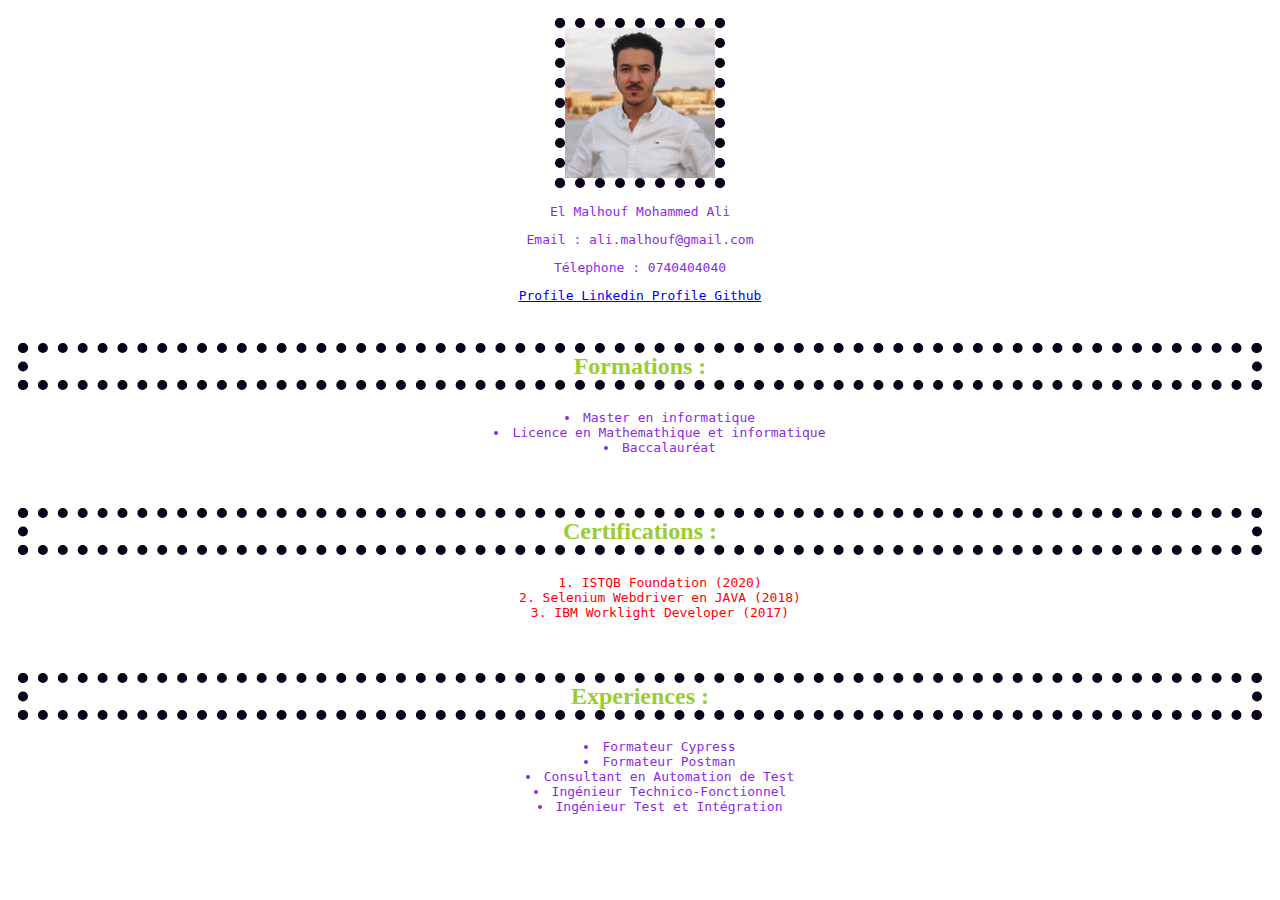
<file: pages/main/index.html>
<!DOCTYPE html>
<html lang="en">
  <head>
    <meta charset="UTF-8" />
    <meta http-equiv="X-UA-Compatible" content="IE=edge" />
    <meta name="viewport" content="width=device-width, initial-scale=1.0" />
    <title>CV Mohammed Ali</title>
    <link rel="stylesheet" href="../../styles/main-style/style.css" />
    <script src="../../scripts/index.js"></script>
  </head>

  <body>
    <div id="section">
      <img src="../../images/pro.jpeg" class="image-pro" />
      <p>El Malhouf Mohammed Ali</p>
      <p>Email : ali.malhouf@gmail.com</p>
      <p>Télephone : 0740404040</p>
      <a href="https://www.linkedin.com/in/elmalhoufali/"> Profile Linkedin </a>
      <a href="https://github.com/wmedali"> Profile Github </a>
    </div>
    <div id="section">
      <h2 class="title">Formations :</h2>
      <ul>
        <li>Master en informatique</li>
        <li>Licence en Mathemathique et informatique</li>
        <li>Baccalauréat</li>
      </ul>
    </div>
    <div id="section" class="certifications">
      <h2 class="title">Certifications :</h2>
      <ol>
        <li>ISTQB Foundation (2020)</li>
        <li>Selenium Webdriver en JAVA (2018)</li>
        <li>IBM Worklight Developer (2017)</li>
      </ol>
    </div>
    <div id="section" data-test="experiences">
      <h2 class="title">Experiences :</h2>
      <ul>
        <li>Formateur Cypress</li>
        <li>Formateur Postman</li>
        <li>Consultant en Automation de Test</li>
        <li>Ingénieur Technico-Fonctionnel</li>
        <li>Ingénieur Test et Intégration</li>
      </ul>
    </div>
  </body>
</html>
</file>
<file: styles/main-style/style.css>
#section {
  border: 2px;
  padding: 10px;
  border-color: black;
  font-family: monospace;
  color: red;
  text-align: center;
  list-style: inside;
}

.title {
  font-family: cursive;
}

h2 {
  color: yellowgreen;
}

.image-pro {
  width: 150px;
  height: 150px;
}

.image-pro,
h2 {
  border: 10px solid;
  border-style: dotted;
  border-color: rgb(12, 1, 24);
}
ul li,
p {
  color: blueviolet;
}
</file>
